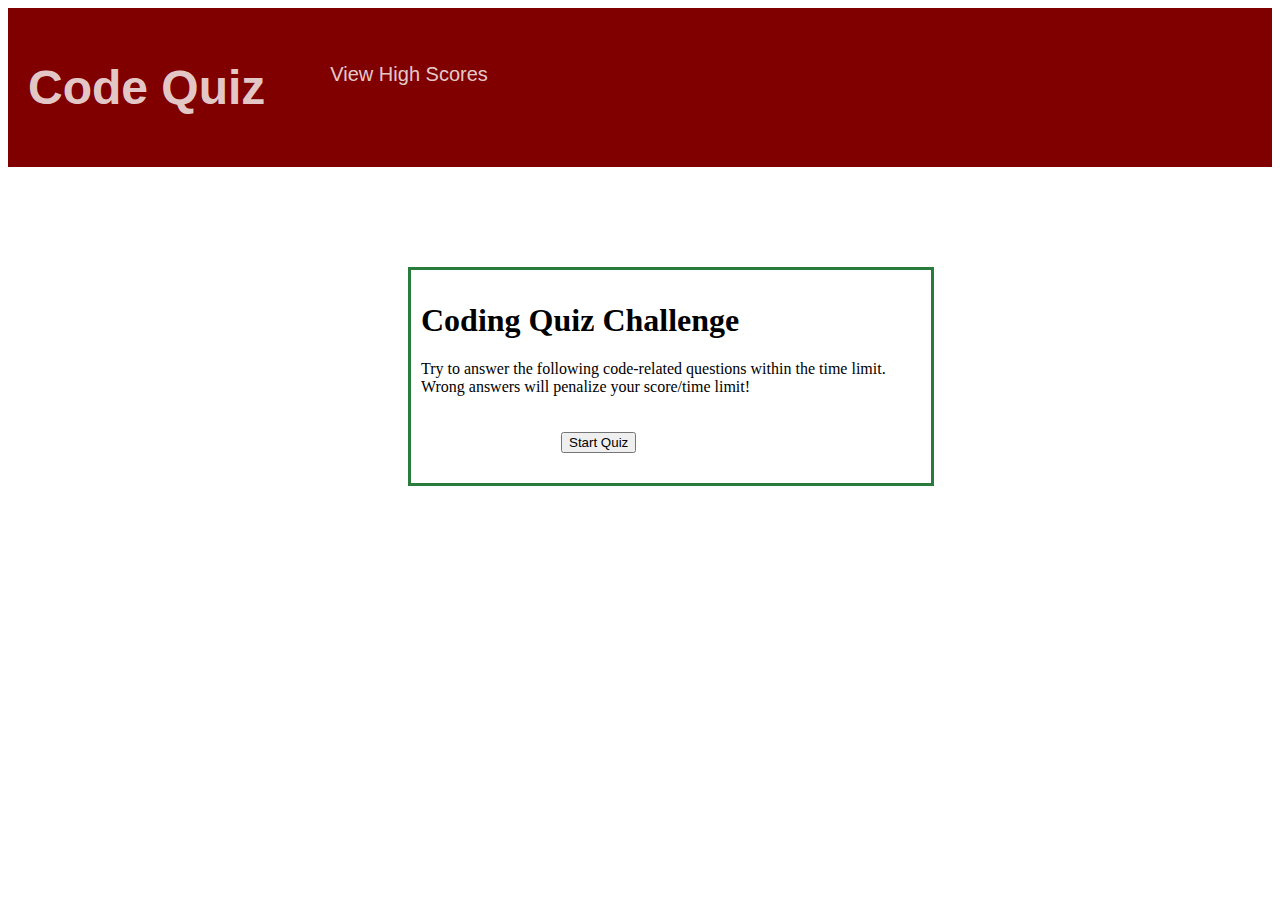
<file: index.html>
<!doctype html>
<html lang="en">

<head>
  <meta charset="utf-8">
  <meta name="viewport" content="width=device-width, initial-scale=1, shrink-to-fit=no">
  <link rel="stylesheet" href="./style.css">

  <title>Code Quiz</title>
</head>
<header>
  <h1><a href="./index.html">Code Quiz</a></h1>
  <nav>
      <ul>
          <li><a href="./highscore.html">View High Scores</a></li>
      </ul>
  <nav>
</header>
<body>
  <div id="timer" class="timer">
  </div>
  <main>
    <div id="play-area">
      <div id="welcome-screen">
        <h1>Coding Quiz Challenge</h1>
        <p>
          Try to answer the following code-related questions within the time limit. Wrong answers will penalize your score/time limit!
        </p>
        <button id="start-btn" class="center">Start Quiz</button>
      </div>

      <div id="question-display" class="hidden question">
        <div id="actual-question"></div> 
        <div class="answer-choices">
        <button id="answer1">Answer 1</button>
        <button id="answer2">Answer 2</button>
        <button id="answer3">Answer 3</button>
        <button id="answer4">Answer 4</button>
        <div class="hidden" id="motivation"></div>
        </div>
        
      </div>

      <div id="end-screen" class="hidden">
        <h2>Game Over!</h2>
        <p>Your final score is <span id="final-score"></span>.</p>
        <p>
          You Finished! <input type="text" id="initials" placeholder="Enter Initials Here">
          <button id="save-score">Save Score</button>
        </p>
      </div>
    </div>


  </main>

  <script src="./script.js"></script>


</body>

</html>
</file>
<file: style.css>
:root {
    --offgrey:#ffffffce;
}

header {
    padding: 20px;
    font-family: 'Trebuchet MS', 'Lucida Sans Unicode', 'Lucida Grande', 'Lucida Sans', Arial, sans-serif;
    background-color: maroon;
    color: var(--offgrey);
    display: flex;
}

header h1 {
    font-size: 48px;
}

header nav {
    padding-top: 15px;
    margin-right: 20px;
    float: center;
    font-family: 'Gill Sans', 'Gill Sans MT', Calibri, 'Trebuchet MS', sans-serif;
    font-size: 20px;
}

ul {
    list-style: none;
}

header nav ul li {
    margin-left: 25px;
}

a {
    text-decoration: none;
    color: var(--offgrey);
}
main {
    border: 3px solid #2a7c3e;
    width: 500px;
    margin: 100px 400px;
    padding: 10px;
}

button {
    margin: 10px;
}

.center {
    margin: 20px 140px

}

.hidden {
    display: none;
}

 .show {
    display: block;
 }

.timer {
    font-size: 30px;
    font-weight: bold;
    text-align: right;
    margin-right: 25px;
    margin-top: 25px;
}

.question {
padding:25px;
}
</file>
